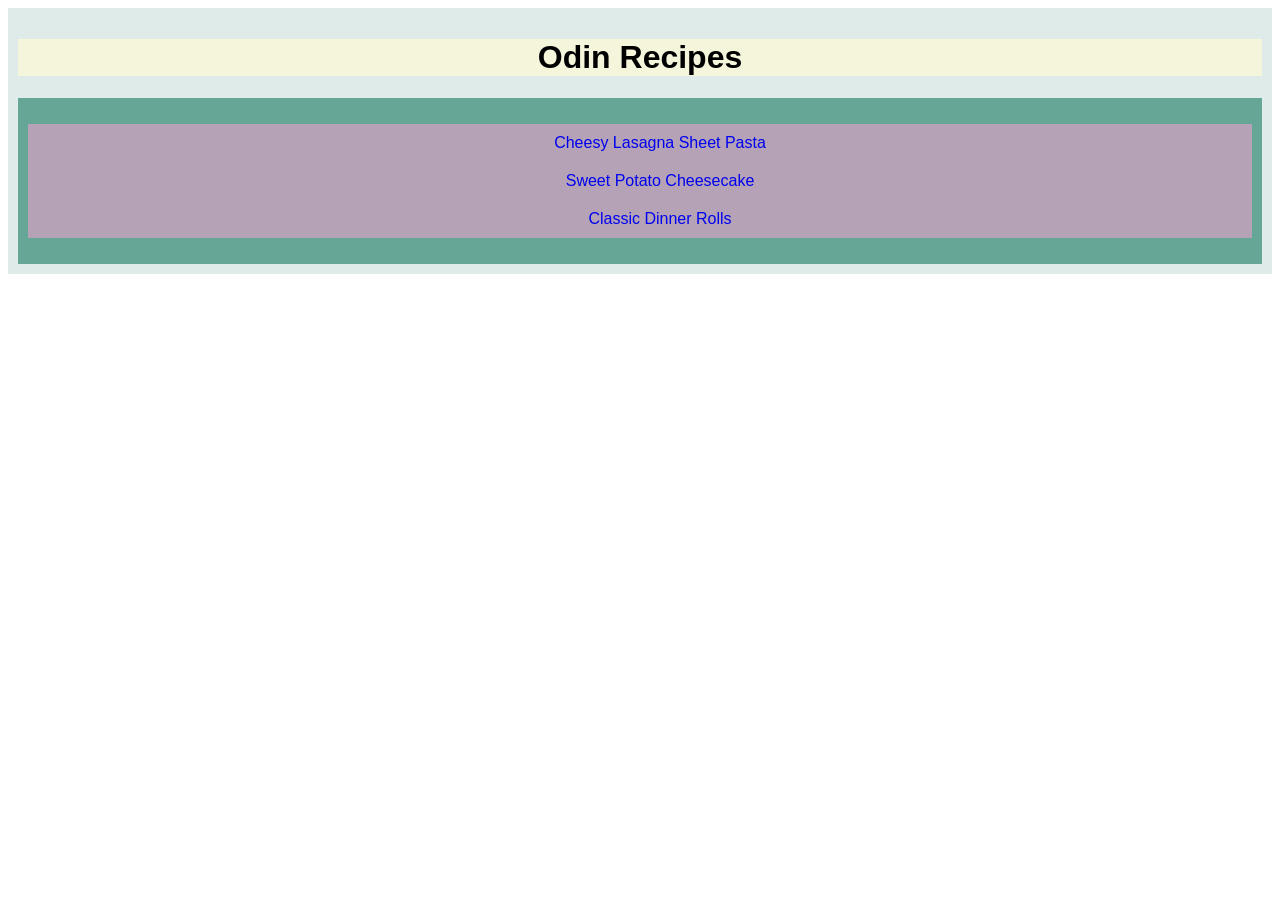
<file: index.html>
<!DOCTYPE html>
<html lang="en">
    <head>
        <meta charset="UTF-8">
        <title>
            Odin Recipes
        </title>
        <link rel="stylesheet" href="./recipes/styles/style.css">
    </head>

    <body>
        <div class="box">
            <h1>Odin Recipes</h1>
            <div class="inner-box">
                
                <ul>
                    <li><a href="./recipes/cheesy-lasagna-sheet-pasta.html">Cheesy Lasagna Sheet Pasta</a></li>
                    <li><a href="./recipes/sweet-potato-cheesecake.html">Sweet Potato Cheesecake</a></li>
                    <li><a href="./recipes/classic-dinner-rolls.html">Classic Dinner Rolls</a></li>
                </ul>
                
            </div>
        </div>
    </body>
</html>
</file>
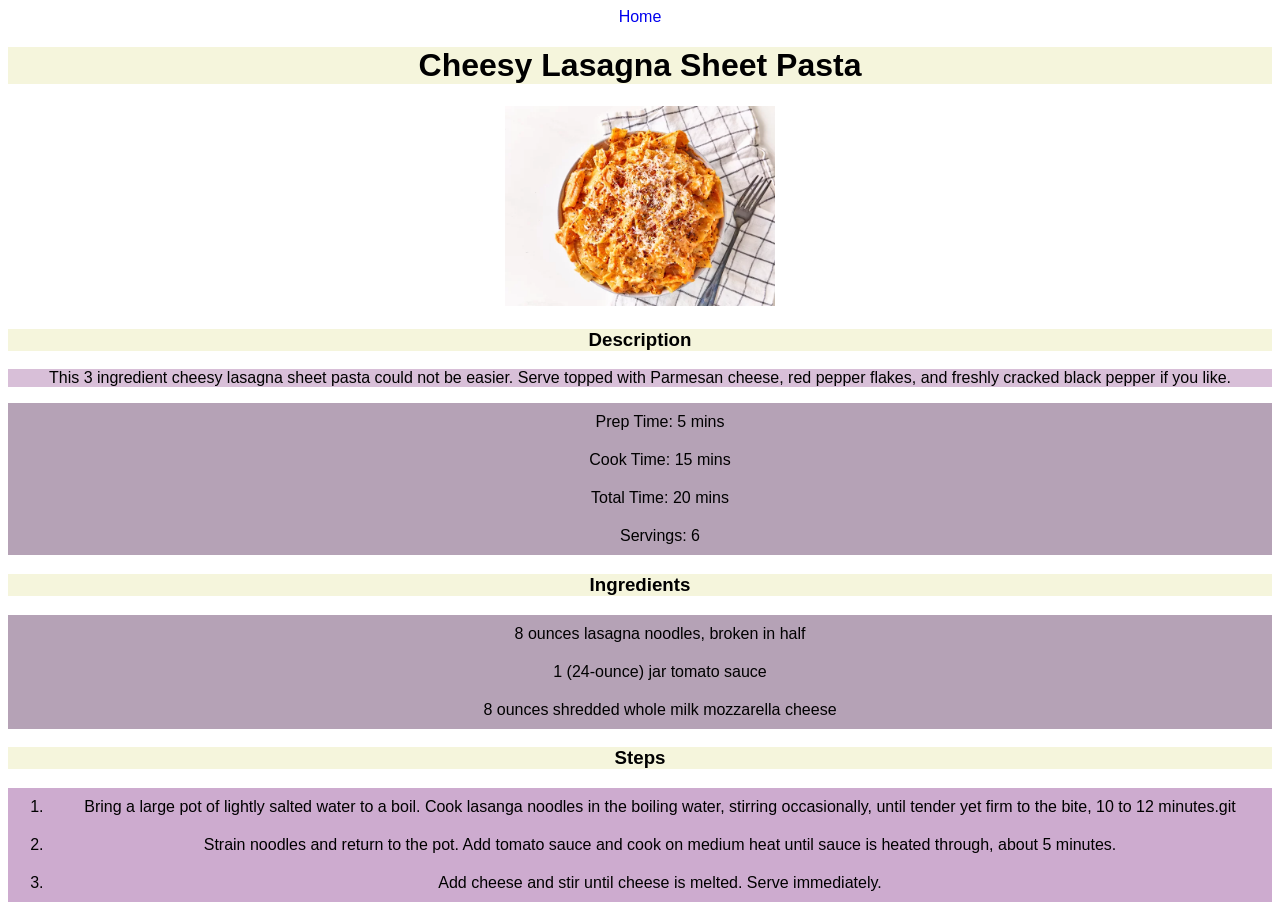
<file: recipes/cheesy-lasagna-sheet-pasta.html>
<!DOCTYPE html>

<html lang="en">
    <head>
        <meta charset="UTF-8">
        <title>Cheesy Lasagna Sheet Pasta</title>
        <link rel="stylesheet" href="./styles/style.css">
    </head>

    <body>
        <a href="../index.html">Home</a>
        <h1>Cheesy Lasagna Sheet Pasta</h1>
        <img src="./images/cheesy-lasagna-sheet-pasta.png" alt="Cheesy Lasagna Sheet Pasta" width="270" height="200">     
        <h3>Description</h3>
        <p>This 3 ingredient cheesy lasagna sheet pasta could not be easier. Serve topped with Parmesan cheese, red pepper flakes, and freshly cracked black pepper if you like.</p> 
        <ul type="square">
            <li>Prep Time: 5 mins</li>
            <li>Cook Time: 15 mins</li>
            <li>Total Time: 20 mins</li>
            <li>Servings: 6</li> 
        </ul>
        <h3>Ingredients</h3>
        <ul>
            <li>8 ounces lasagna noodles, broken in half</li>
            <li>1 (24-ounce) jar tomato sauce</li>
            <li>8 ounces shredded whole milk mozzarella cheese</li>
        </ul>
            
        <h3>Steps</h3>
        <ol start="1">
            <li>
                Bring a large pot of lightly salted water to a boil. Cook lasanga noodles in the boiling water, stirring occasionally, until tender yet firm to the bite, 10 to 12 minutes.git
            </li>
            <li>
                Strain noodles and return to the pot. Add tomato sauce and cook on medium heat until sauce is heated through, about 5 minutes.
            </li>
            <li>
                Add cheese and stir until cheese is melted. Serve immediately.
            </li>
        </ol>
    </body>
</html>
</file>
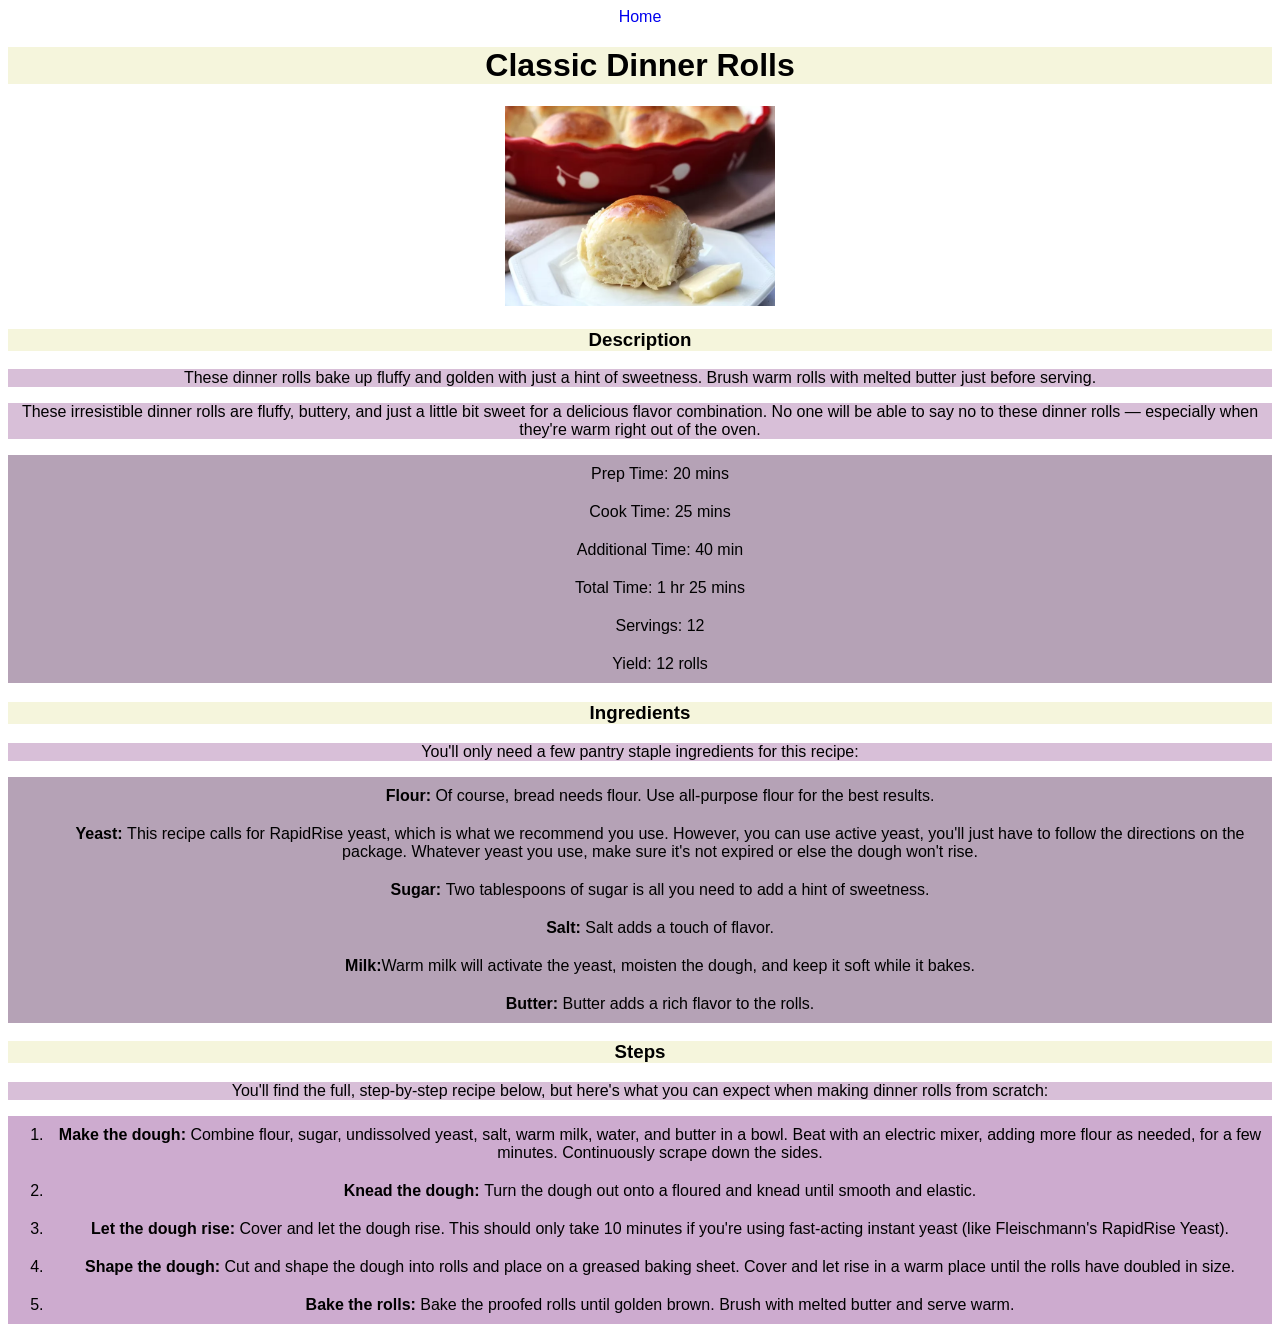
<file: recipes/classic-dinner-rolls.html>
<!DOCTYPE html>

<html lang="en">
    <head>
        <meta charset="UTF-8">
        <title>Classic Dinner Rolls</title>
        <link rel="stylesheet" href="./styles/style.css">
    </head>

    <body>
        <a href="../index.html">Home</a>
        <h1>Classic Dinner Rolls</h1>
        <img src="./images/classic-dinner-rolls.png" alt="Classic Dinner Rolls" width="270" height="200">     
        <h3>Description</h3>
        <p>These dinner rolls bake up fluffy and golden with just a hint of sweetness. Brush warm rolls with melted butter just before serving.</p> 
        <p>These irresistible dinner rolls are fluffy, buttery, and just a little bit sweet for a delicious flavor combination. No one will be able to say no to these dinner rolls — especially when they're warm right out of the oven.</p>

        <ul type="square">
            <li>Prep Time: 20 mins</li>
            <li>Cook Time: 25 mins</li>
            <li>Additional Time: 40 min</li>
            <li>Total Time: 1 hr 25 mins</li>
            <li>Servings: 12</li> 
            <li>Yield: 12 rolls</li> 
        </ul>
        <h3>Ingredients</h3>
        <p>You'll only need a few pantry staple ingredients for this recipe:</p>
        <ul>
            <li><strong>Flour: </strong>Of course, bread needs flour. Use all-purpose flour for the best results.</li>
            <li><strong>Yeast: </strong>This recipe calls for RapidRise yeast, which is what we recommend you use. However, you can use active yeast, you'll just have to follow the directions on the package. Whatever yeast you use, make sure it's not expired or else the dough won't rise.</li>
            <li><strong>Sugar: </strong>Two tablespoons of sugar is all you need to add a hint of sweetness.</li>
            <li><strong>Salt: </strong> Salt adds a touch of flavor.</li>
            <li><strong>Milk:</strong>Warm milk will activate the yeast, moisten the dough, and keep it soft while it bakes.</li>
            <li><strong>Butter: </strong>Butter adds a rich flavor to the rolls.</li>
 
         </ul>
            
        <h3>Steps</h3>
         <p>You'll find the full, step-by-step recipe below, but here's what you can expect when making dinner rolls from scratch:</p>
        <ol start="1">
            <li>
                <strong>Make the dough: </strong>Combine flour, sugar, undissolved yeast, salt, warm milk, water, and butter in a bowl. Beat with an electric mixer, adding more flour as needed, for a few minutes. Continuously scrape down the sides.

            </li>
            <li>
                <strong>Knead the dough: </strong>Turn the dough out onto a floured and knead until smooth and elastic.
            </li>

            <li>
                <strong>Let the dough rise: </strong>Cover and let the dough rise. This should only take 10 minutes if you're using fast-acting instant yeast (like Fleischmann's RapidRise Yeast).
            </li>
            <li>
                <strong>Shape the dough: </strong>Cut and shape the dough into rolls and place on a greased baking sheet. Cover and let rise in a warm place until the rolls have doubled in size.
            </li>

            <li>
                <strong>Bake the rolls: </strong>Bake the proofed rolls until golden brown. Brush with melted butter and serve warm.
            </li>
        </ol>
    </body>
</html>
</file>
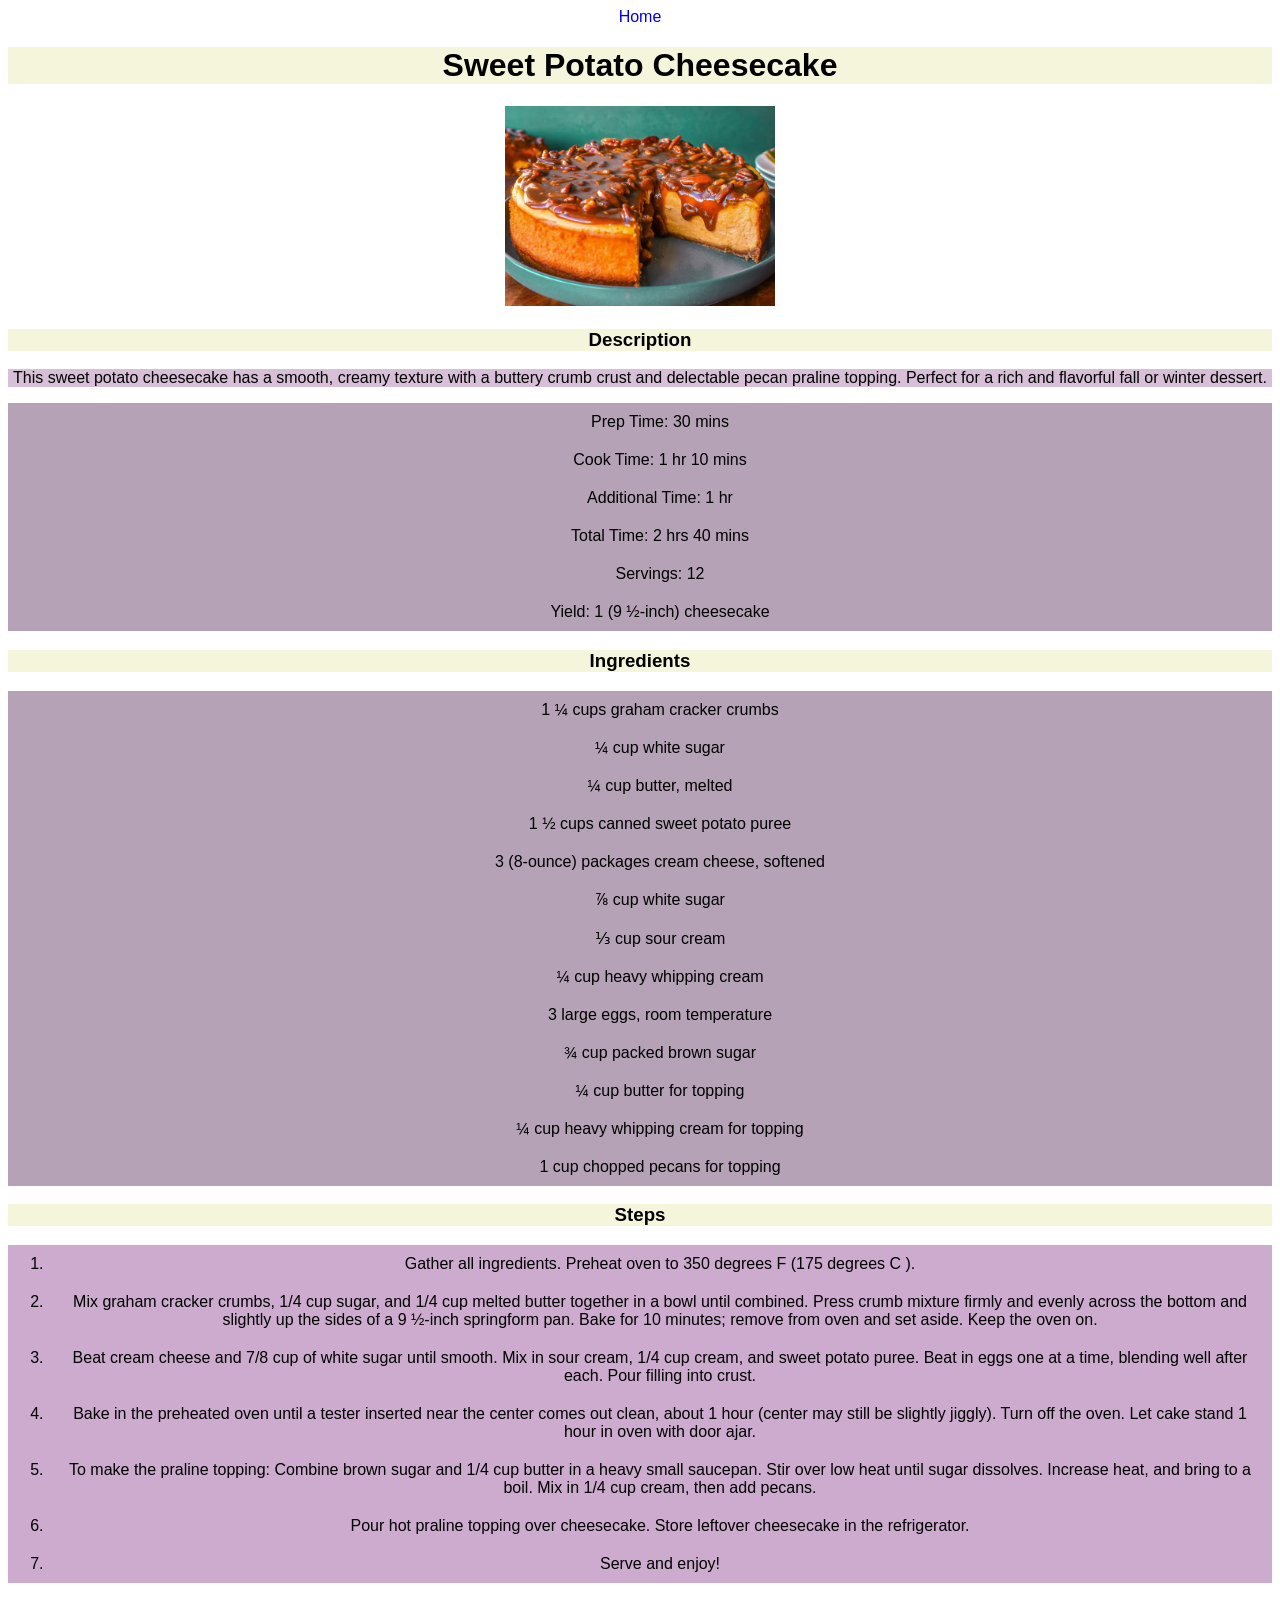
<file: recipes/sweet-potato-cheesecake.html>
<!DOCTYPE html>

<html lang="en">
    <head>
        <meta charset="UTF-8">
        <title>Lasanga</title>
        <link rel="stylesheet" href="./styles/style.css">
    </head>

    <body>
        <a href="../index.html">Home</a>
        <h1>Sweet Potato Cheesecake</h1>
        <img src="./images/sweet-potato-cheesecake.png" alt="Sweet Potato Cheesecake" width="270" height="200">     
        <h3>Description</h3>
        <p>This sweet potato cheesecake has a smooth, creamy texture with a buttery crumb crust and delectable pecan praline topping. Perfect for a rich and flavorful fall or winter dessert.</p> 
        <ul type="square">
            <li>Prep Time: 30 mins</li>
            <li>Cook Time: 1 hr 10 mins</li>
            <li>Additional Time: 1 hr</li>
            <li>Total Time: 2 hrs 40 mins</li>
            <li>Servings: 12</li> 
            <li>Yield: 1 (9 ½-inch) cheesecake</li> 
        </ul>
        <h3>Ingredients</h3>
        <ul>
            <li>1 ¼ cups graham cracker crumbs</li>
            <li>¼ cup white sugar</li>
            <li>¼ cup butter, melted</li>
            <li>1 ½ cups canned sweet potato puree</li>
            <li>3 (8-ounce) packages cream cheese, softened</li>
            <li>⅞ cup white sugar</li>
            <li>⅓ cup sour cream</li>
            <li>¼ cup heavy whipping cream</li>
            <li>3 large eggs, room temperature</li>
            <li>¾ cup packed brown sugar</li>
            <li>¼ cup butter for topping</li>
            <li>¼ cup heavy whipping cream for topping</li>
            <li>1 cup chopped pecans for topping</li>
        </ul>
            
        <h3>Steps</h3>
        <ol start="1">
            <li>
                Gather all ingredients. Preheat oven to 350 degrees F (175 degrees C ).

            </li>
            <li>
                Mix graham cracker crumbs, 1/4 cup sugar, and 1/4 cup melted butter together in a bowl until combined. Press crumb mixture firmly and evenly across the bottom and slightly up the sides of a 9 ½-inch springform pan. Bake for 10 minutes; remove from oven and set aside. Keep the oven on.
            </li>
            <li>
                Beat cream cheese and 7/8 cup of white sugar until smooth. Mix in sour cream, 1/4 cup cream, and sweet potato puree. Beat in eggs one at a time, blending well after each. Pour filling into crust.
            </li>

            <li>
                Bake in the preheated oven until a tester inserted near the center comes out clean, about 1 hour (center may still be slightly jiggly). Turn off the oven. Let cake stand 1 hour in oven with door ajar.
            </li>

            <li>
                To make the praline topping: Combine brown sugar and 1/4 cup butter in a heavy small saucepan. Stir over low heat until sugar dissolves. Increase heat, and bring to a boil. Mix in 1/4 cup cream, then add pecans.
            </li>

            <li>
                Pour hot praline topping over cheesecake. Store leftover cheesecake in the refrigerator.
            </li>

            <li>Serve and enjoy!</li>
        </ol>
    </body>
</html>
</file>
<file: recipes/styles/style.css>
body
{
    text-align:center;
    font-family:'Lucida Sans', 'Lucida Sans Regular', 'Lucida Grande', 'Lucida Sans Unicode', Geneva, Verdana, sans-serif;
}
.box
{
    background-color:rgb(223, 235, 232);
    padding:10px;
}

.inner-box
{
    background-color:rgb(101, 166, 150);
    padding:10px;
}
ul
{
    list-style-type:none;
    background-color:rgb(181, 162, 182);
}

ol
{
    background-color:rgb(205, 171, 207);
}

a
{
    padding: 10px;
}
li
{
    padding: 10px;
}

a:link{
    text-decoration:none;

}

a:hover
{   
    background-color:chocolate;
}

p
{
    background-color:thistle;
}

h1,h3
{
    background-color:beige;
}
</file>
